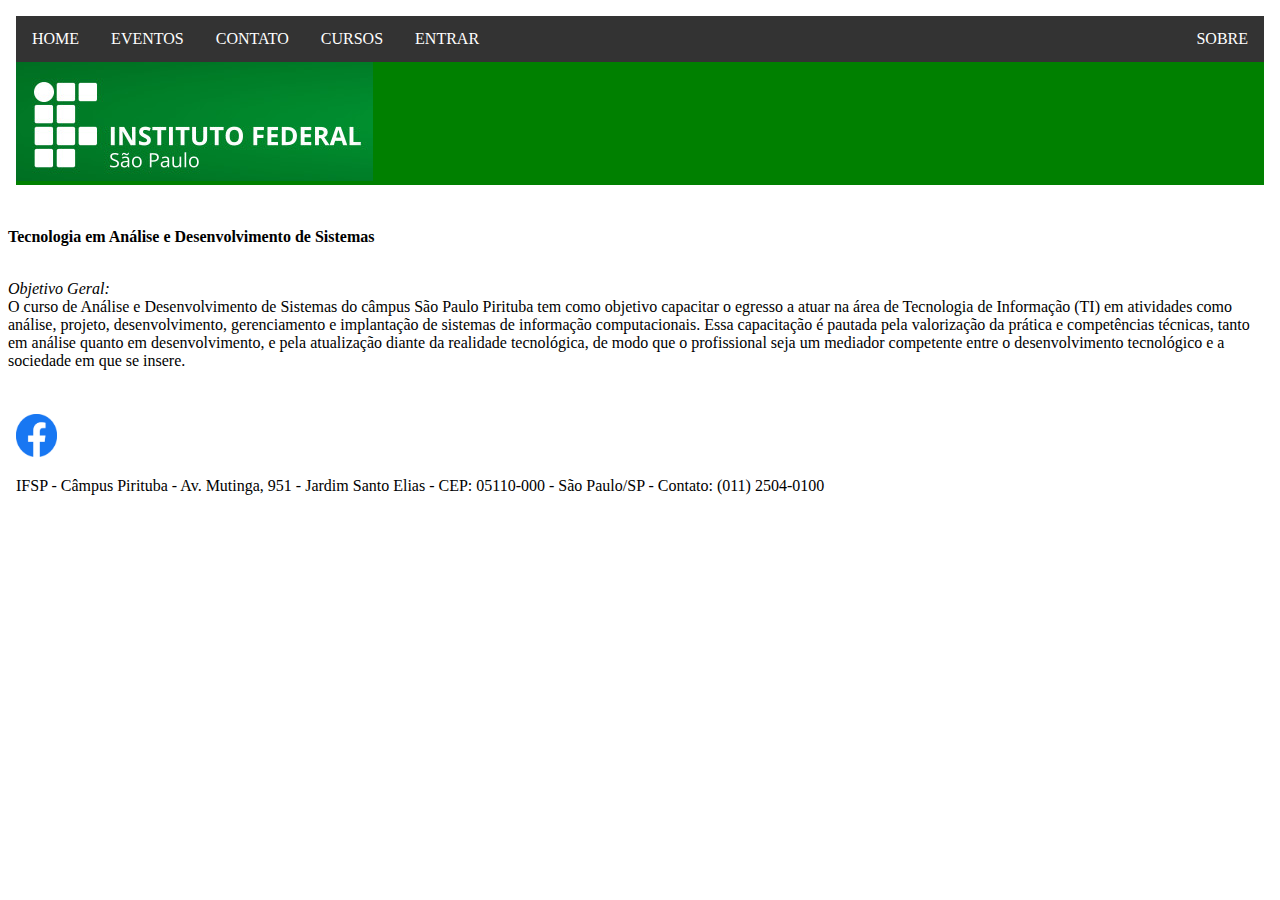
<file: ads.html>
<!DOCTYPE html>
<html>
<head>
<meta charset="UTF-8">
<title>ADS - IFSP - Pirituba</title>
<script src="js/disabling.js"></script>
</head>
<body>

<header id="cabecalho"> <!-- Indica o cabeçalho do nosso documento-->
  <nav>
    <object width="100%" height="200px" data="menu.html"></object>
  </nav> 
  
  
</header>

<main>
  <p><strong>Tecnologia em Análise e Desenvolvimento de Sistemas</strong></p>
  <br>
  <em>Objetivo Geral:</em>
  <br>
  O curso de Análise e Desenvolvimento de Sistemas do câmpus São Paulo Pirituba tem como objetivo capacitar o egresso a atuar na área de Tecnologia de Informação (TI) em atividades como análise, projeto, desenvolvimento, gerenciamento e implantação de sistemas de informação computacionais. Essa capacitação é pautada pela valorização da prática e competências técnicas, tanto em análise quanto em desenvolvimento, e pela atualização diante da realidade tecnológica, de modo que o profissional seja um mediador competente entre o desenvolvimento tecnológico e a sociedade em que se insere.
</main>

<footer>     
  <object width="100%" height="200px" data="rodape.html"></object>
</footer>





</body>
</html>
</file>
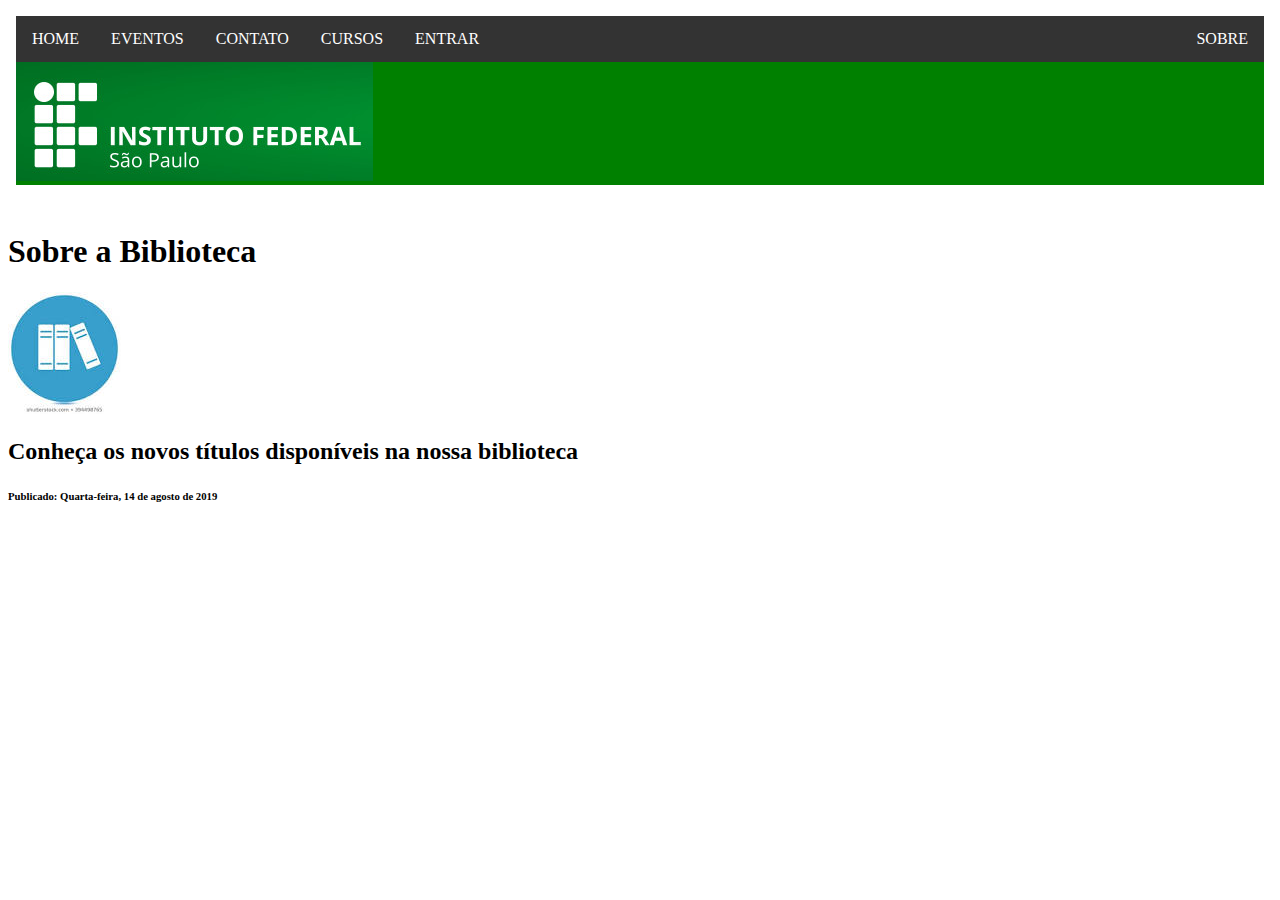
<file: biblioteca.html>
<!DOCTYPE html>
<html>
<head>
<meta charset="UTF-8">
<title>IFSP - Biblioteca</title>
<script src="js/disabling.js"></script>
</head>
<body>

  <header id="cabecalho"> <!-- Indica o cabeçalho do nosso documento-->
  
    <nav>
      <object width="100%" height="200px" data="menu.html"></object>    
    </nav>    
  
  </header>

  <section> <!-- Indica que é uma seção/parte do documento-->
	<h1>
	  Sobre a Biblioteca
	</h1>
	
	<article> <!-- Indica que o conteúdo é completo, ou seja, não depende d eoutros trechos do documento para ter significado -->
	  <img src="Imagens/library.jpeg" alt="Biblioteca" />
	  <h2>Conheça os novos títulos disponíveis na nossa biblioteca</h2>
	  <h6> <!-- Título de terceiro nível -->
	  Publicado: Quarta-feira, 14 de agosto de 2019
	  </h6>
	</article>
  </section>

</body>
</html>
</file>
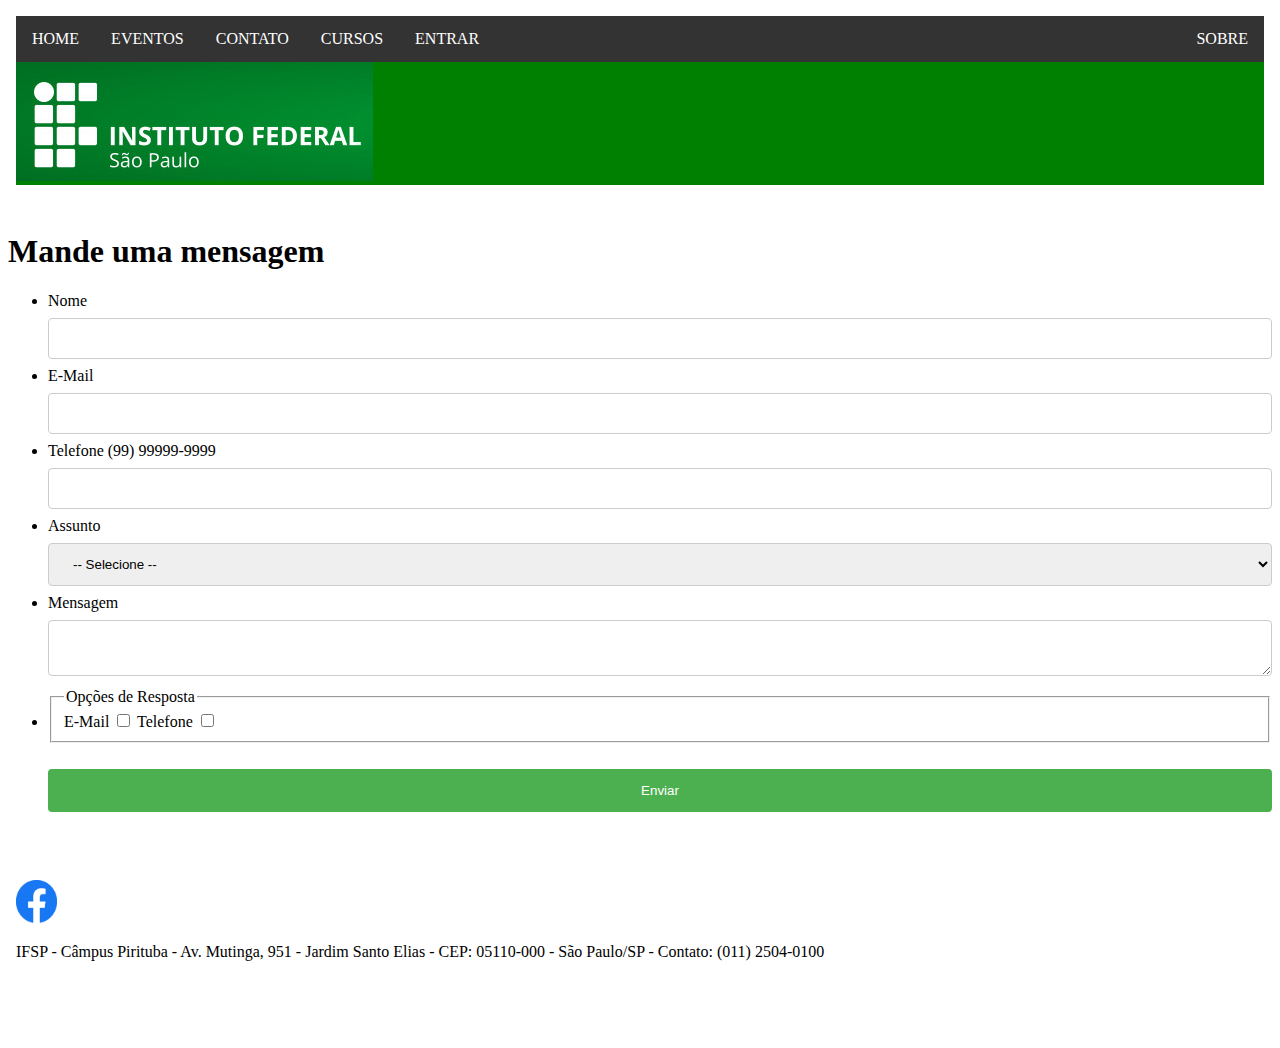
<file: contato.html>
<!DOCTYPE html>
<html>
<head>
  <meta charset="UTF-8">
  <title>Contato - IFSP - Pirituba</title>
  <link rel="shortcut icon" href="Imagens/favicon.ico" type="image/x-icon"> <!-- Adiciona o ícone de aba de navegador-->
  <link rel="stylesheet" href="css/formularios.css">
  <script src="js/disabling.js"></script>
</head>


<body>

  <header id="cabecalho"> <!-- Indica o cabeçalho do nosso documento-->
    <nav>
      <object width="100%" height="200px" data="menu.html"></object>
    </nav> 
    
  </header>
  
  <main> <!-- indica que é o conteúdo principal dessa página -->
		<h1>Mande uma mensagem</h1>
        <form method="POST">
            <ul>
                <li>
                    <label for="contato-nome">Nome</label>
                    <input type="text" name="nome" id="contato-nome" required />
                </li>
                <li>
                    <label for="contato-email">E-Mail</label>
                    <input type="email" name="email" id="contato-email" />
                </li>
                <li>
                    <label for="contato-telefone">Telefone (99) 99999-9999 </label>
                    <input type="tel" name="telefone" id="contato-telefone" pattern="\([0-9]{2}\) [0-9]{4,6}-[0-9]{3,4}$"/> </li>
                <li>                    
                    
                   <label for="contato-assunto">Assunto</label>                   
                   <select name="assunto" id="contato-assunto" required >
                     <option value=""> -- Selecione --</option>                        
                     <option value="R">Reclamação</option>
                     <option value="S">Sugestão</option>
                   </select>                    
                                        
                </li>
                <li>
                    <label for="contato-mensagem">Mensagem</label>
                    <textarea name="mensagem" id="contato-mensagem"></textarea>
                </li>
                <li>
                    <fieldset>
                        <legend>Opções de Resposta</legend>
                        <label for="contato-resposta-email">E-Mail
                            <input id="contato-resposta-email" type="checkbox" name="resposta" value="E" />
                        </label>
                        <label for="contato-resposta-telefone">Telefone</label>
                        <input id="contato-resposta-telefone" type="checkbox" name="resposta" value="T" />
                    </fieldset>
                </li>
                <br>
                    <input type="submit" value="Enviar">
                </br>
            </ul>
            
        </form>        
	</main>	
	
	<footer>     
      <object width="100%" height="200px" data="rodape.html"></object>
    </footer>
  
</body>
</html>
</file>
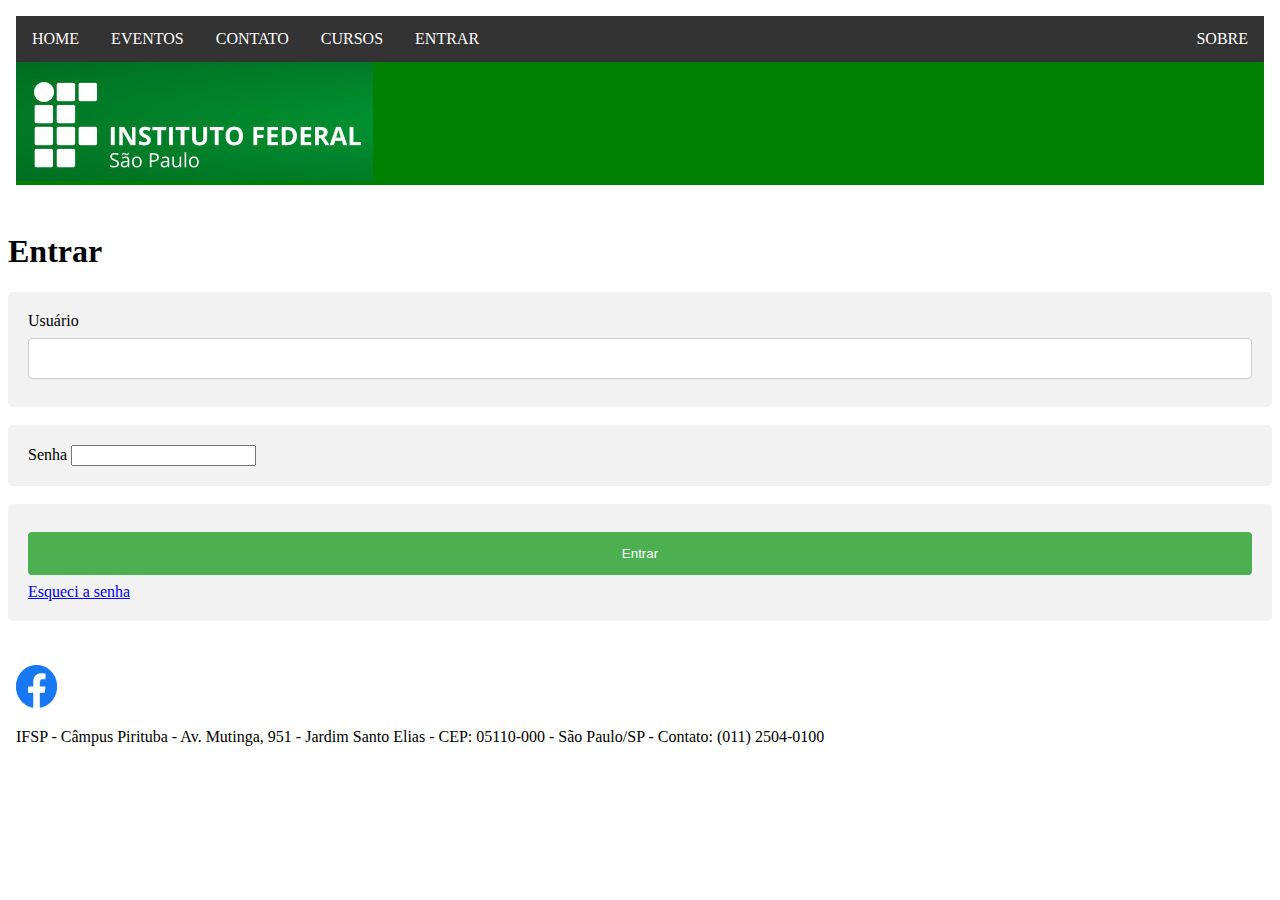
<file: entrar.html>
<!DOCTYPE html>
<html>
<head>
  <meta charset="UTF-8">
  <title>Entrar - IFSP - Pirituba</title>
  <link rel="shortcut icon" href="Imagens/favicon.ico" type="image/x-icon"> <!-- Adiciona o ícone de aba de navegador-->
  <link rel="stylesheet" href="css/formularios.css">
  <script src="js/disabling.js"></script>
</head>
<body>
  
  <header id="cabecalho"> <!-- Indica o cabeçalho do nosso documento-->
    <nav>
      <object width="100%" height="200px" data="menu.html"></object>
    </nav>    
    
  </header>
  
  <main> <!-- indica que é o conteúdo principal dessa página -->
		<h1>Entrar</h1>
        <form method="POST">
            <div>
                <label for="entrar-usuario">Usuário</label>
                <input type="text" name="usuario" id="entrar-usuario" required />
            </div>
            <br>
            <div>
                <label for="entrar-senha">Senha</label>
                <input type="password" name="senha" id="entrar-senha" required />
            </div>
            <br>
            <div>
                <input type="submit" value="Entrar">
                <a href="#">Esqueci a senha</a>
            </div>
        </form>
  </main>
  
  <footer>     
      <object width="100%" height="200px" data="rodape.html"></object>
  </footer>

</body>

</html>
</file>
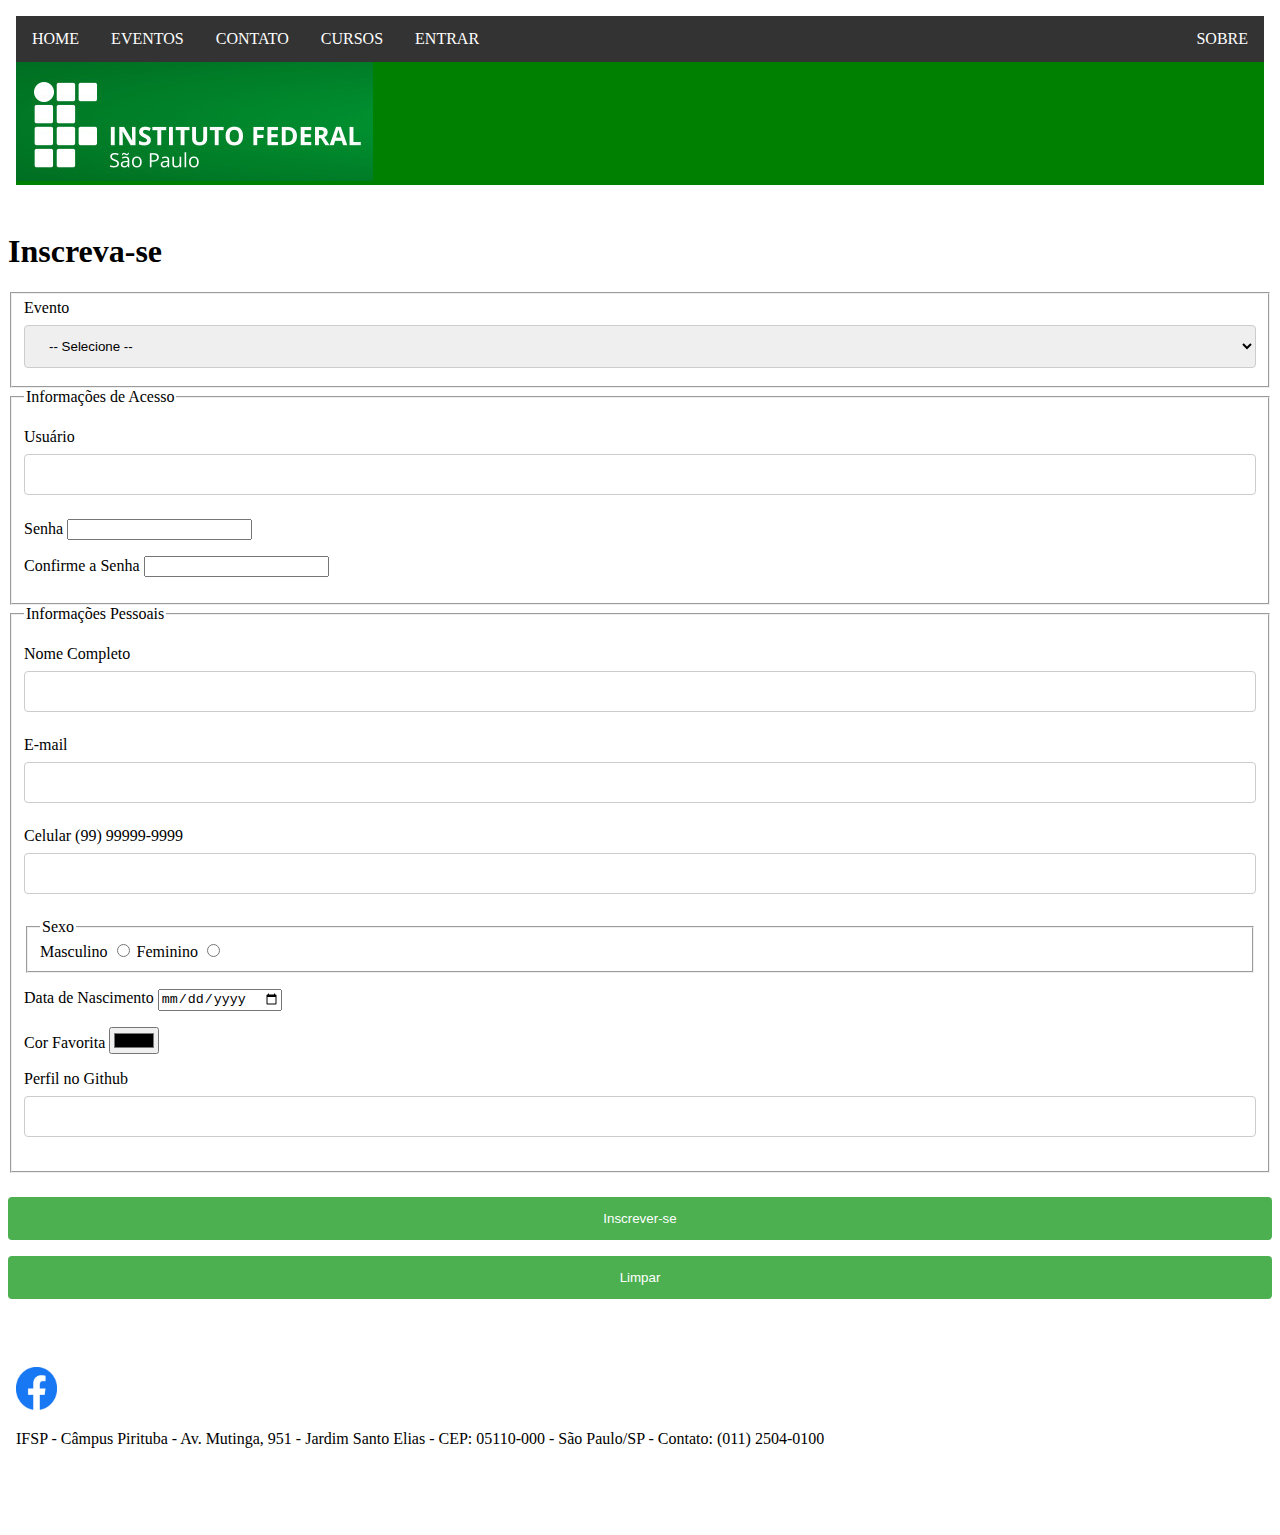
<file: eventos.html>
<!DOCTYPE html>
<html>
<head>
  <meta charset="UTF-8">
  <title>Eventos - IFSP - Pirituba</title>
  <link rel="shortcut icon" href="Imagens/favicon.ico" type="image/x-icon"> <!-- Adiciona o ícone de aba de navegador-->
  <link rel="stylesheet" href="css/formularios.css">
  <script src="js/disabling.js"></script>
</head>


<body>

  <header id="cabecalho"> <!-- Indica o cabeçalho do nosso documento-->
    <nav>
      <object width="100%" height="200px" data="menu.html"></object>
    </nav>    
    
  </header>
  
  <main> <!-- indica que é o conteúdo principal dessa página -->
    
    <h1>Inscreva-se</h1>
    
    <form method="POST">
    
      <fieldset>
      
        <label for="evento">Evento</label>
        <select name="assunto" id="contato-assunto" required >
          <option value=""> -- Selecione --</option>                        
          <option value="voe">Voe sem asas</option>
          <option value="jun">Festa junina</option>
          <option value="inf">Semana de tecnologia</option>
        </select>
      
      </fieldset>
      
      <fieldset>
        <legend>Informações de Acesso</legend>
          <p>
            <label for="inscrever-usuario">Usuário</label>
            <input type="text" name="usuario" id="inscrever-usuario" required />
          </p>
          
          <p>
            <label for="inscrever-senha">Senha</label>
            <input type="password" name="senha" id="inscrever-senha" required />
          </p>
          
          <p>
            <label for="inscrever-confirmar-senha">Confirme a Senha</label>
            <input type="password" name="confirmar-senha" id="inscrever-confirmar-senha" required />
          </p>
      </fieldset>
      
      <fieldset>
        <legend>Informações Pessoais</legend>
        <p>
          <label for="inscrever-nome">Nome Completo</label>
          <input type="text" name="nome" id="inscrever-nome" required />
        </p>
        <p>
          <label for="inscrever-email">E-mail</label>
          <input type="email" name="email" id="inscrever-email" required />
        </p>
        <p>
          <label for="inscrever-celular">Celular (99) 99999-9999</label>
          <input type="tel" name="celular" id="inscrever-celular" pattern="\([0-9]{2}\) [0-9]{4,6}-[0-9]{3,4}$"/> 
        </p>
      
        <fieldset>
          <legend>Sexo</legend>
          <label for="inscrever-sexo-masc">Masculino
            <input id="inscrever-sexo-masc" type="radio" name="sexo" value="M" />
          </label>
          
          <label for="inscrever-sexo-fem">Feminino
            <input id="inscrever-sexo-fem" type="radio" name="sexo" value="F" />
          </label>
        </fieldset>
        
        <p>
          <label for="inscrever-nascimento">Data de Nascimento</label>
          <input type="date" name="nascimento" id="inscrever-nascimento" />
        </p>
        <p>
          <label for="inscrever-cor">Cor Favorita</label>
          <input type="color" name="cor" id="inscrever-cor" />
        </p>
        <p>
          <label for="inscrever-github">Perfil no Github</label>
          <input type="url" name="github" id="inscrever-github" />
        </p>
      </fieldset>
      
      <p>        
        <input type="submit" value="Inscrever-se">
        <input type="reset" value="Limpar">
      </p>
      
    </form>
    
  </main> 

  <footer>     
    <object width="100%" height="200px" data="rodape.html"></object>
  </footer>

</body>


</html>
</file>
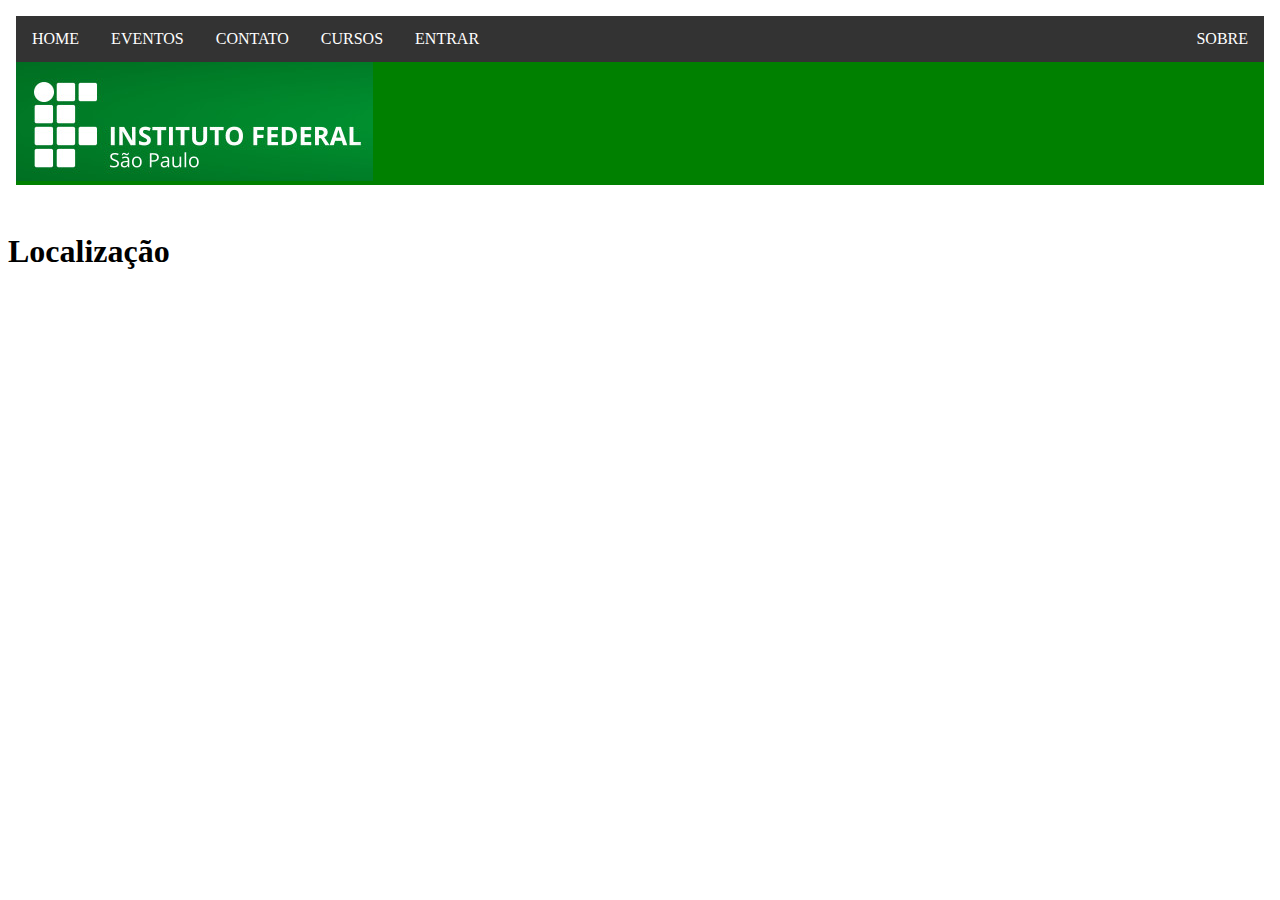
<file: localizacao.html>
<!DOCTYPE html>
<html>
<head>
<meta charset="UTF-8">
<title>IFSP - Localização</title>
<link rel="stylesheet" href="css/conteudo.css">
<script src="js/disabling.js"></script>
</head>
<body>
  <header id="cabecalho"> <!-- Indica o cabeçalho do nosso documento-->
    <nav>
      <object width="100%" height="200px" data="menu.html"></object>
    </nav>    
  </header>
  
  <section>
  <h1>Localização</h1>
   <p align="center">
      <iframe src="https://www.google.com/maps/embed?pb=!1m18!1m12!1m3!1d3659.2439684079723!2d-46.73765778548328!3d-23.48772046476096!2m3!1f0!2f0!3f0!3m2!1i1024!2i768!4f13.1!3m3!1m2!1s0x94cef9479a61a8b9%3A0xc7dae27c12251fa7!2sIFSP%20Pirituba!5e0!3m2!1spt-BR!2sbr!4v1567537053791!5m2!1spt-BR!2sbr" width="600" height="450" frameborder="0" style="border:0;" allowfullscreen=""></iframe>
   </p>   
  </section>

</body>
</html>
</file>
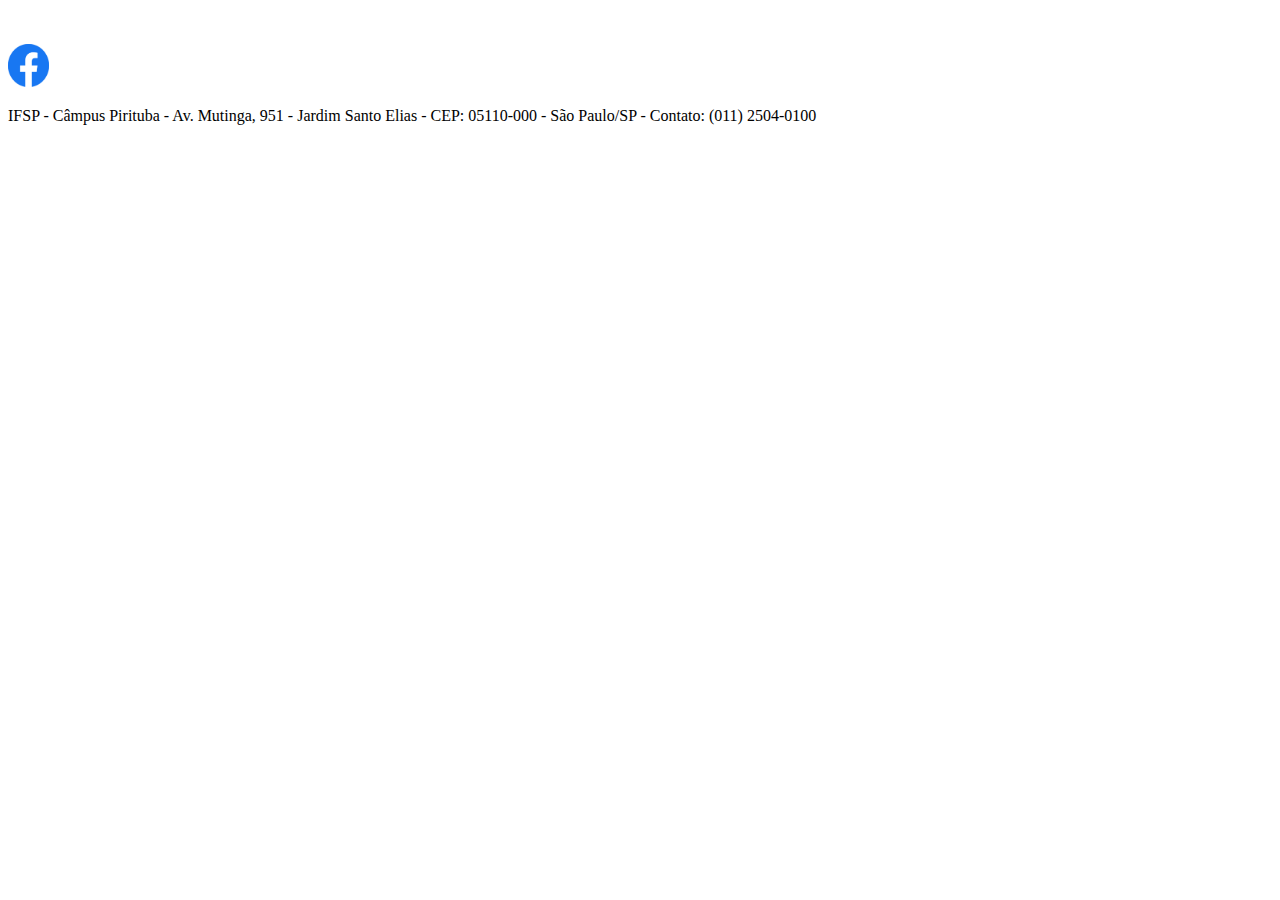
<file: rodape.html>
<!DOCTYPE html>
<html>
<head>
<meta charset="UTF-8">
<script src="js/disabling.js"></script>
</head>
<body>

<footer>
  <br><br>
  <div id="my_menu" align="left">	 
	<a href="https://www.facebook.com/ifsppirituba"><img src="Imagens/facebook.png" width="41" height="43" title="IFSP Facebook" alt="IFSP Facebook"></a> 
  </div>
  <p>
  IFSP - Câmpus Pirituba - Av. Mutinga, 951 - Jardim Santo Elias - CEP: 05110-000 - São Paulo/SP - Contato: (011) 2504-0100
  </p>
</footer>

</body>
</html>
</file>
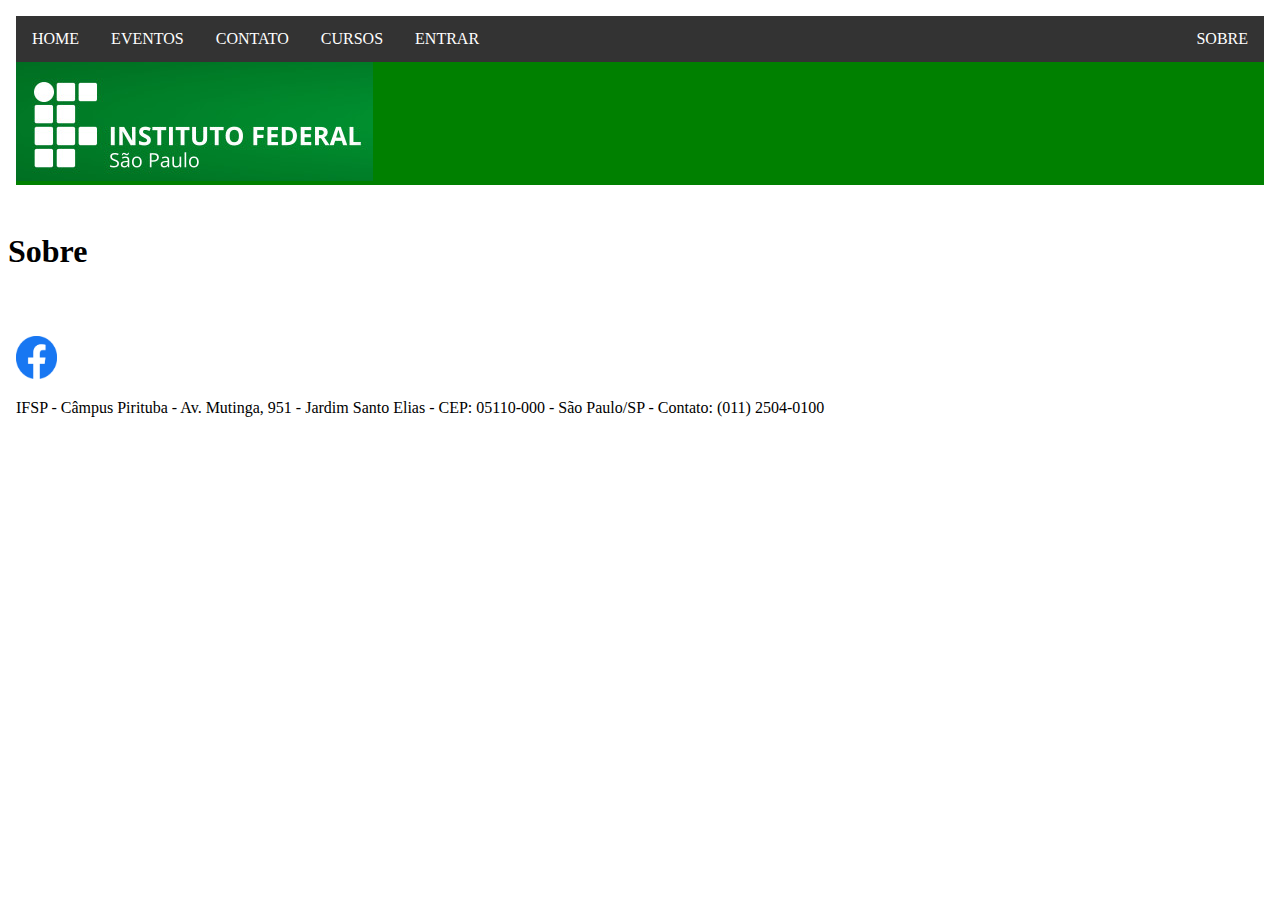
<file: sobre.html>
<!DOCTYPE html>
<html>
<head>
<meta charset="UTF-8">
<title>Sobre - IFSP - Pirituba</title>
<script src="js/disabling.js"></script>
</head>
<body>

  <header id="cabecalho"> <!-- Indica o cabeçalho do nosso documento-->
    <nav>
      <object width="100%" height="200px" data="menu.html"></object>
    </nav>    
    
  </header>
  
  <main>
  
    <p>
      <h1>Sobre</h1>
    </p>
  
  </main>
  
  <footer>     
      <object width="100%" height="200px" data="rodape.html"></object>
  </footer>

</body>
</html>
</file>
<file: css/formularios.css>
@charset "UTF-8";


input[type=text], input[type=email], input[type=tel], input[type=url], textarea, select {
  width: 100%;
  padding: 12px 20px;
  margin: 8px 0;
  display: inline-block;
  border: 1px solid #ccc;
  border-radius: 4px;
  box-sizing: border-box;
}

input[type=submit], input[type=reset]  {
  width: 100%;
  background-color: #4CAF50;
  color: white;
  padding: 14px 20px;
  margin: 8px 0;
  border: none;
  border-radius: 4px;
  cursor: pointer;
}

input[type=submit]:hover {
  background-color: #45a049;
}

div {
  border-radius: 5px;
  background-color: #f2f2f2;
  padding: 20px;
}
</file>
<file: css/conteudo.css>
/* Estilos para o layout das imagens */
.grid-container {
    display: grid;
    grid-template-columns: repeat(2, 1fr);
    gap: 20px;
    margin-top: 20px;
}

.grid-item {
    border: 1px solid #ddd;
    padding: 10px;
    text-align: center;
}

.grid-item img {
    max-width: 100%;
    height: auto;
}

.grid-item h2 {
    margin-top: 10px;
    font-size: 18px;
}

.grid-item p {
    font-size: 14px;
    color: #666;
}
</file>
